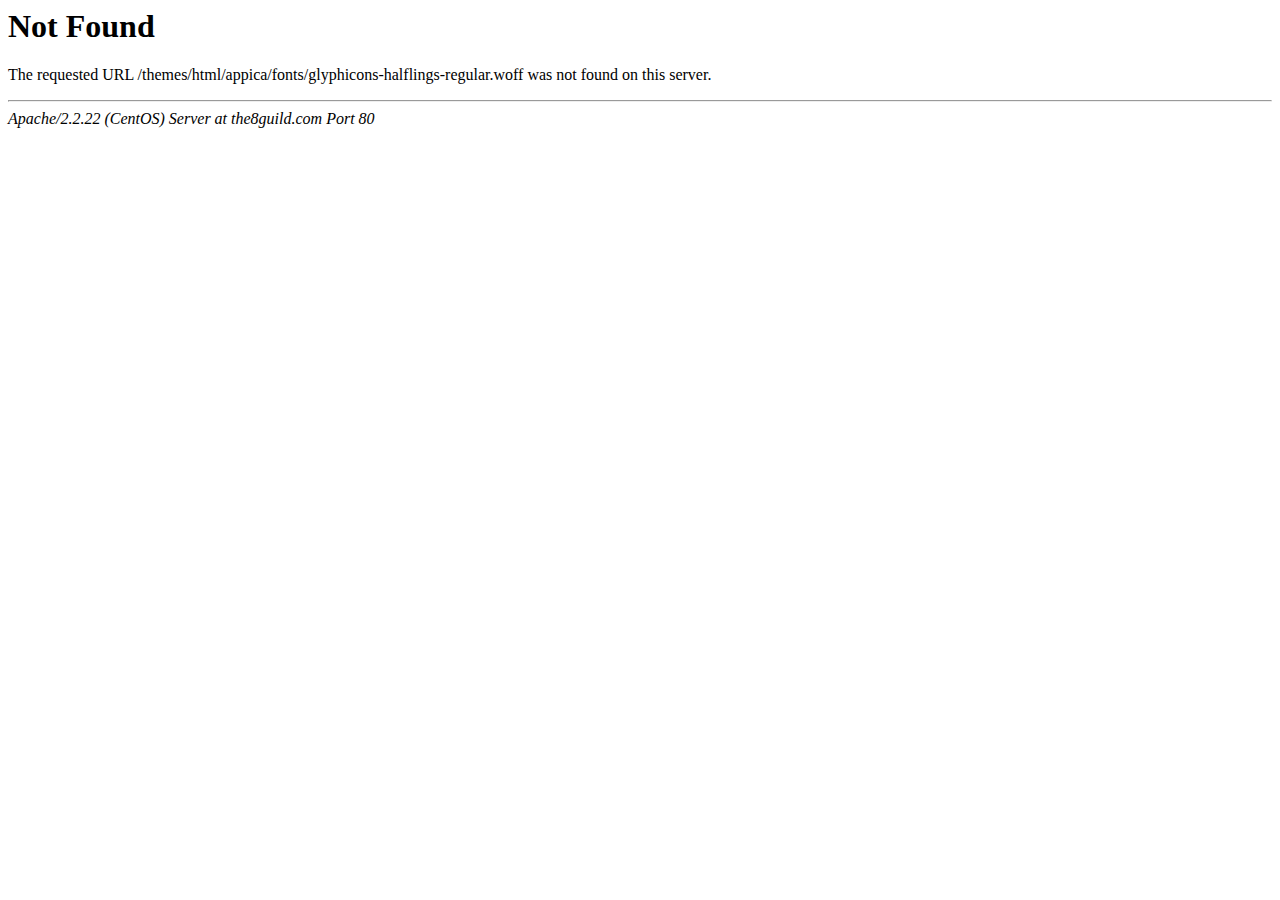
<file: appica/fonts/glyphicons-halflings-regular-2.html>
<!DOCTYPE HTML PUBLIC "-//IETF//DTD HTML 2.0//EN">
<html><head>
<title>404 Not Found</title>
</head><body>
<h1>Not Found</h1>
<p>The requested URL /themes/html/appica/fonts/glyphicons-halflings-regular.woff was not found on this server.</p>
<hr>
<address>Apache/2.2.22 (CentOS) Server at the8guild.com Port 80</address>
</body></html>
</file>
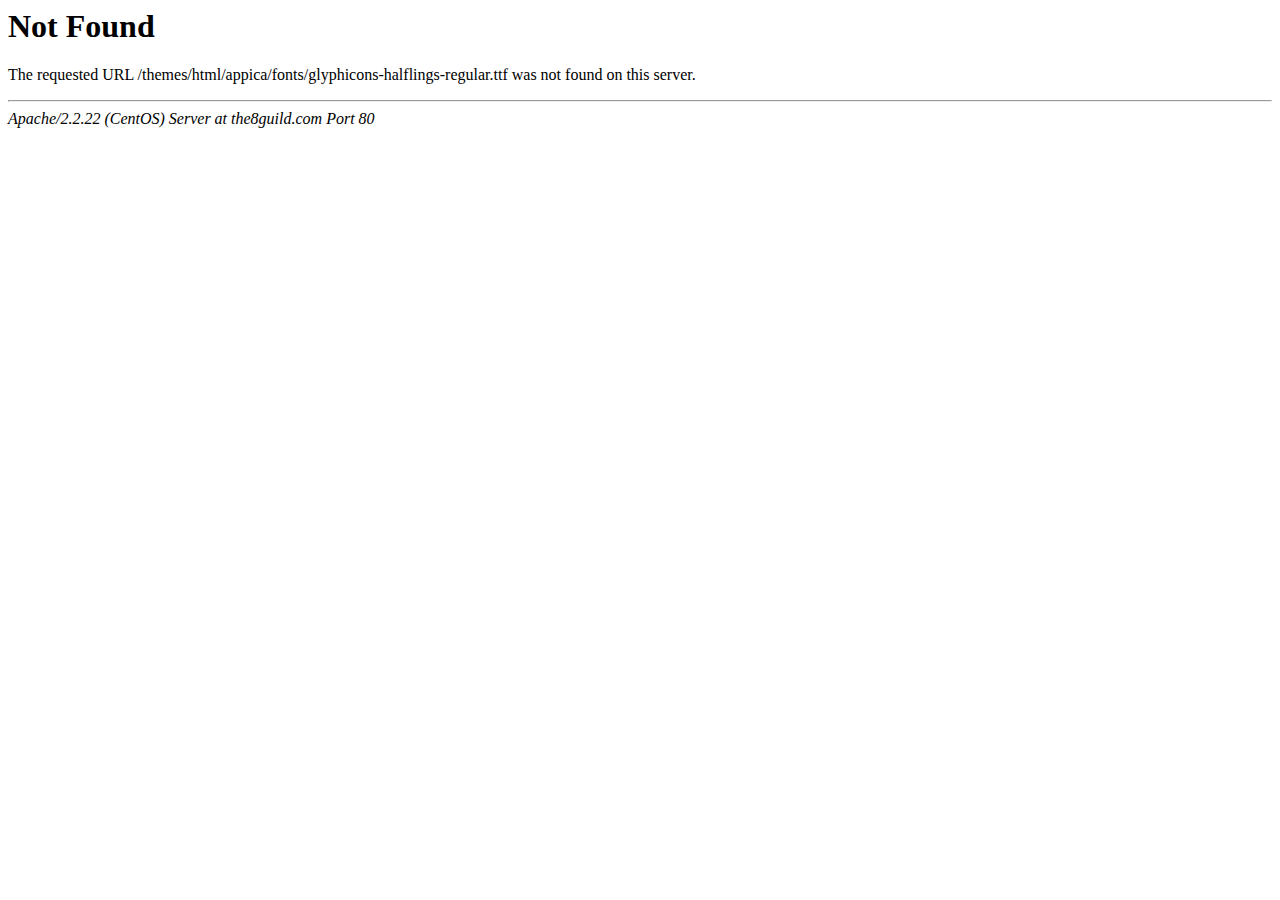
<file: appica/fonts/glyphicons-halflings-regular-3.html>
<!DOCTYPE HTML PUBLIC "-//IETF//DTD HTML 2.0//EN">
<html><head>
<title>404 Not Found</title>
</head><body>
<h1>Not Found</h1>
<p>The requested URL /themes/html/appica/fonts/glyphicons-halflings-regular.ttf was not found on this server.</p>
<hr>
<address>Apache/2.2.22 (CentOS) Server at the8guild.com Port 80</address>
</body></html>
</file>
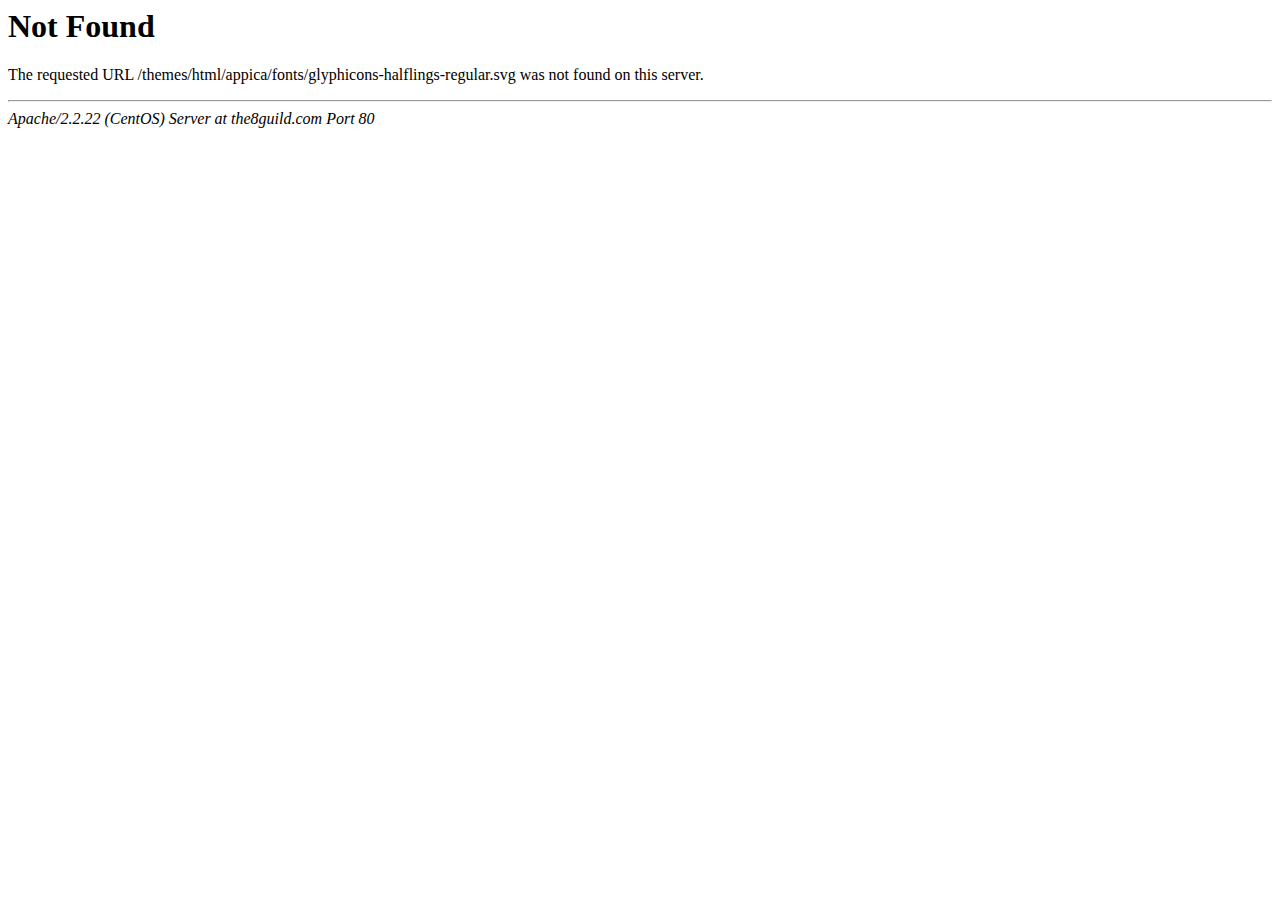
<file: appica/fonts/glyphicons-halflings-regular-4.html>
<!DOCTYPE HTML PUBLIC "-//IETF//DTD HTML 2.0//EN">
<html><head>
<title>404 Not Found</title>
</head><body>
<h1>Not Found</h1>
<p>The requested URL /themes/html/appica/fonts/glyphicons-halflings-regular.svg was not found on this server.</p>
<hr>
<address>Apache/2.2.22 (CentOS) Server at the8guild.com Port 80</address>
</body></html>
</file>
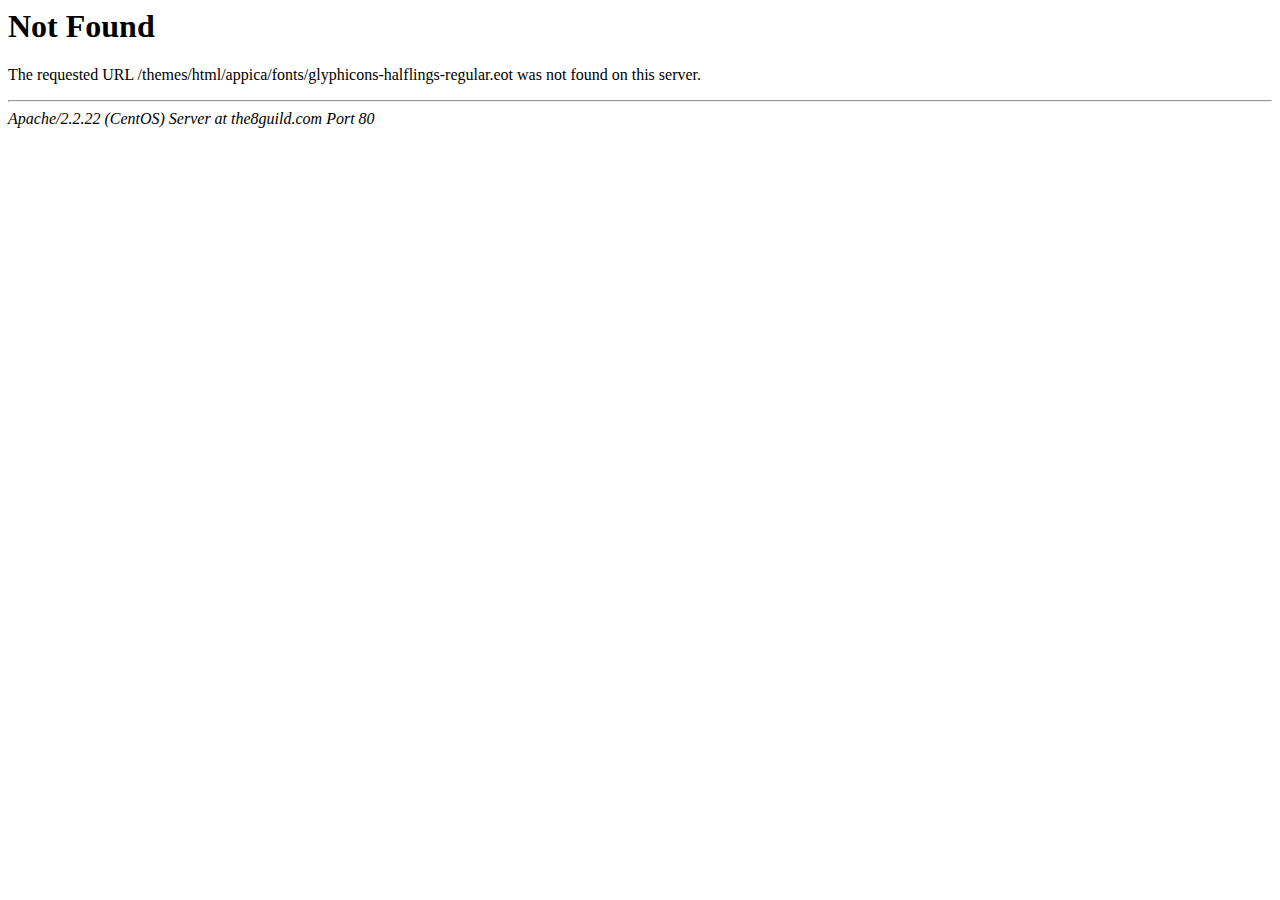
<file: appica/fonts/glyphicons-halflings-regular.html>
<!DOCTYPE HTML PUBLIC "-//IETF//DTD HTML 2.0//EN">
<html><head>
<title>404 Not Found</title>
</head><body>
<h1>Not Found</h1>
<p>The requested URL /themes/html/appica/fonts/glyphicons-halflings-regular.eot was not found on this server.</p>
<hr>
<address>Apache/2.2.22 (CentOS) Server at the8guild.com Port 80</address>
</body></html>
</file>
